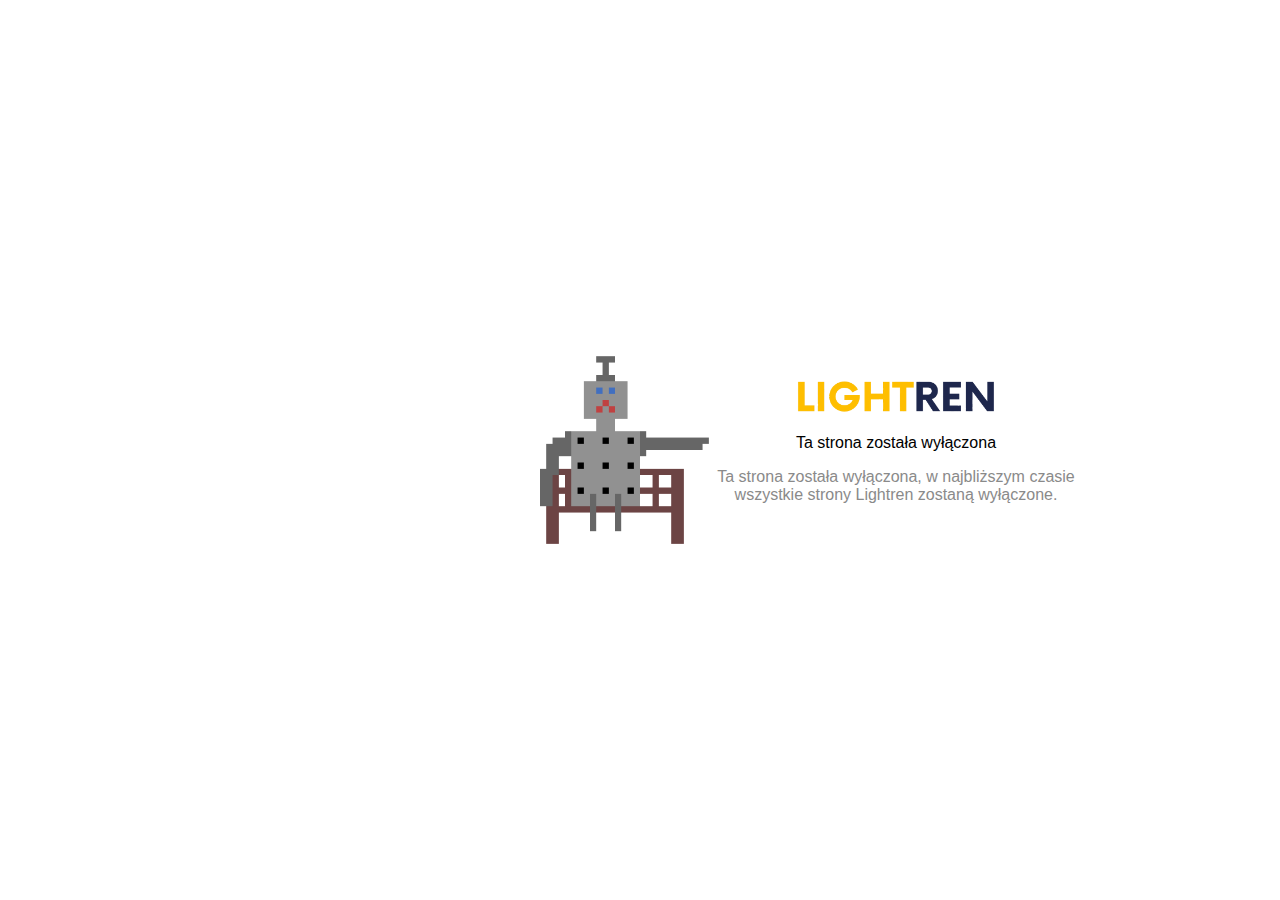
<file: jaktodziała/index.html>
<!DOCTYPE html>
<html lang="pl">
<head>
    <meta charset="UTF-8">
    <meta http-equiv="X-UA-Compatible" content="IE=edge">
    <meta name="viewport" content="width=device-width, initial-scale=1.0">
    <title>LightRen - Error</title>
    <style>
        body
        {
            font-family: sans-serif;
        }
.errorbot
{
    position: absolute;
    top: 50%;
    left: 50%;
    text-align: center;
    padding: 0;
    margin: 0;

    transform: translateX(-50%) translateY(-50%);
}
.text
{
    position: absolute;
    top: 50%;
    left: 70%;
    text-align: center;
    padding: 0;
    margin: 0;

    transform: translateX(-50%) translateY(-50%);
}
.p
{
    color: #8a8a8a;
}
@media screen and (max-width: 989px) {
    .errorbot
    {
display: none;
    }
}
@media screen and (max-width: 989px) {
    .text
    {
        position: absolute;
    top: 50%;
    left: 50%;
    text-align: center;
    padding: 0;
    margin: 0;

    transform: translateX(-50%) translateY(-50%);
    }
}
    </style>
</head>
<body>
    <img src="/img/errorbotnew.png" width="200" class="errorbot">  <div class="text"><a href="/"><img src="/img/logotext.png" width="200"></a> <p>Ta strona została wyłączona</p> <div class="p"><p>Ta strona została wyłączona, w najbliższym czasie wszystkie strony Lightren zostaną wyłączone.</p></div></div>
</body>
</html>
</file>
